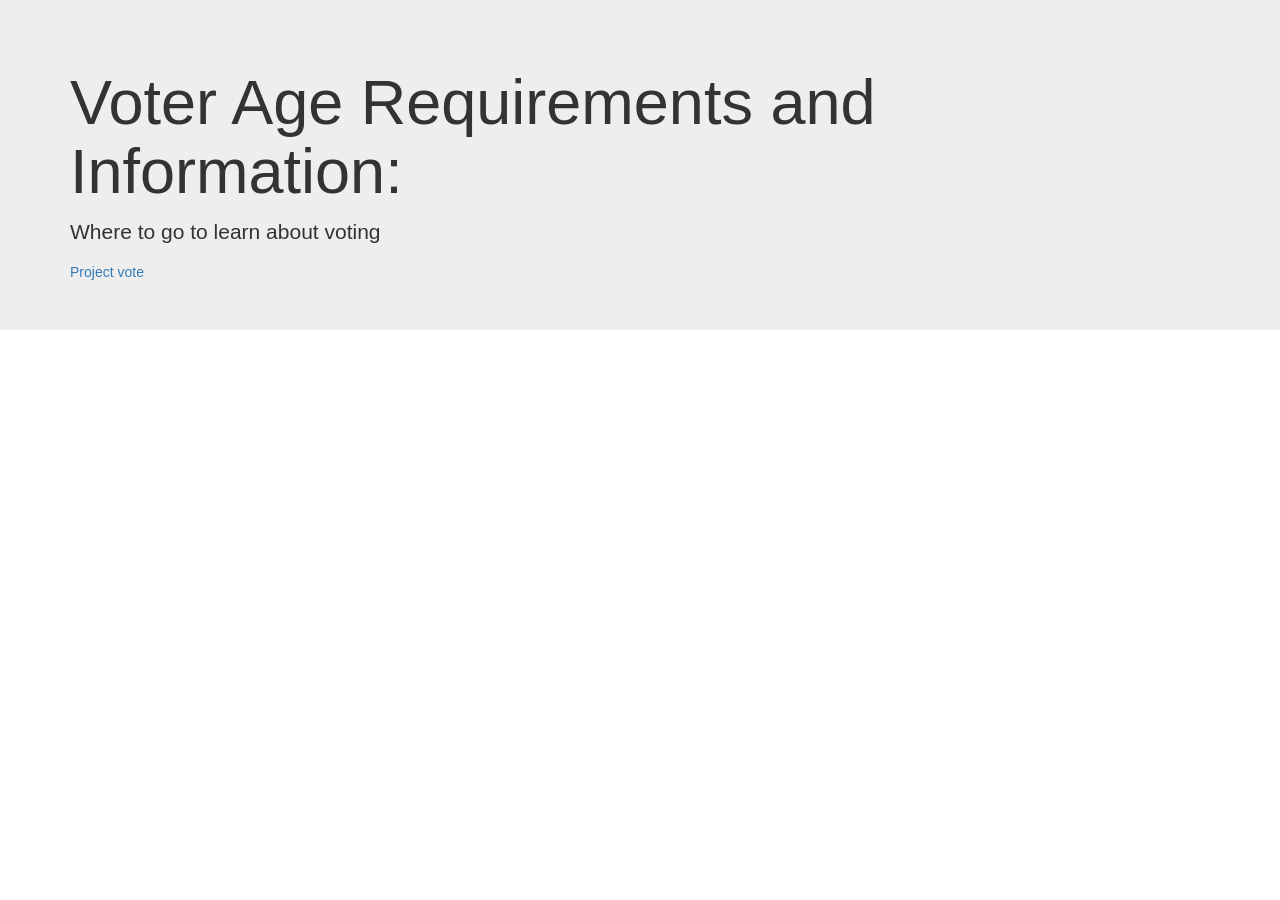
<file: voter/index.html>
<!DOCTYPE html>
<html>
  <head>
    <link rel="stylesheet" href="styles.css" media="all" type="text/css">
    <link href="bootstrap.css" rel="stylesheet" type="text/css">
    <script src="jquery-1.12.0.js"></script>
    <script src="script.js"></script>
    <title>Voter Process</title>

  </head>
  <body>
    <div class="jumbotron">
      <div class="container">
      <h1>Voter Age Requirements and Information:</h1>

      <div id="Adults">
       <p>How to register</p>
       <a href="https://turbovote.org/register">Register site</a>
       </div>
       <div id="Minors">
       <p>Where to go to learn about voting</p>
       <a href="http://projectvote.org/?gclid=CMGuwdHGp8oCFU1gfgod6uIDog">Project vote</a>
       </div>
      </div>


    </div>
  </body>
</html>
</file>
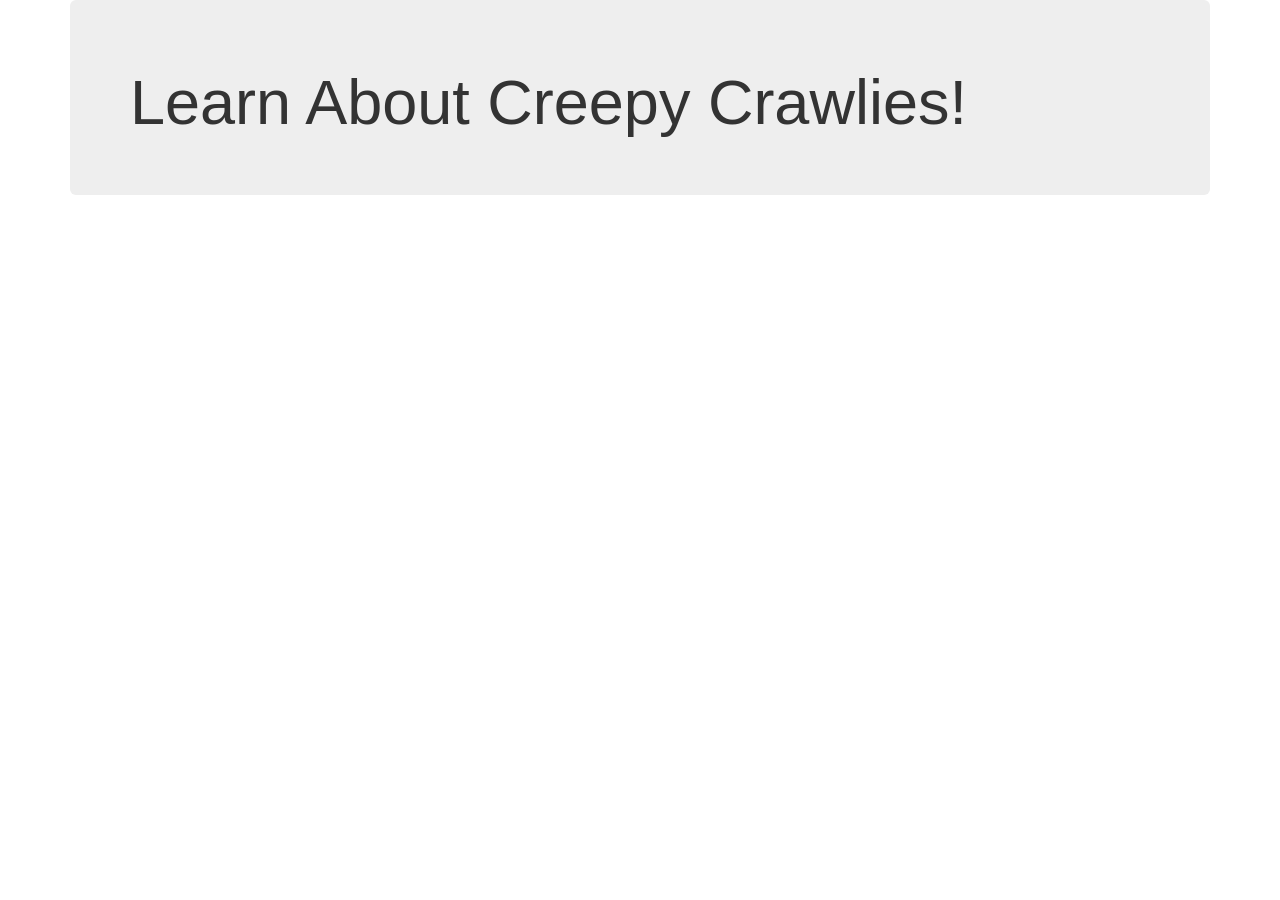
<file: wednesday/index.html>
<!DOCTYPE html>
<html>
  <head>
    <meta charset="utf-8">
    <link href="bootstrap.css" rel="stylesheet" type="text/css">
    <link href="styles.css" rel="stylesheet" type="text/css">
    <script src="jquery-1.12.0.js"></script>
    <script src="scripts.js"></script>
    <title>Creepy Crawlies</title>
  </head>
  <body>
    <div class="container">
      <div class="jumbotron">
        <h1>Learn About Creepy Crawlies!</h1>
      </div>
    </div>
    <div class="container">
      <div id="turtles">
        <p>Turtles!</p>
        <a href="https://en.wikipedia.org/wiki/Turtle">Turtles</a>
      </div>
      <div id="snakes">
        <p>Snaaaakes!</p>
        <a href="https://en.wikipedia.org/wiki/Snake">Snakes</a>
      </div>
      <div id="insects">
        <p>Bugs!</p>
        <a href="https://en.wikipedia.org/wiki/Insect">Insects</a>
      </div>
    </div>
  </body>
</html>
</file>
<file: voter/styles.css>
#Adults, #Minors {
  display: none;
}
</file>
<file: wednesday/styles.css>
#turtles, #snakes, #insects {
  display: none;
}
</file>
